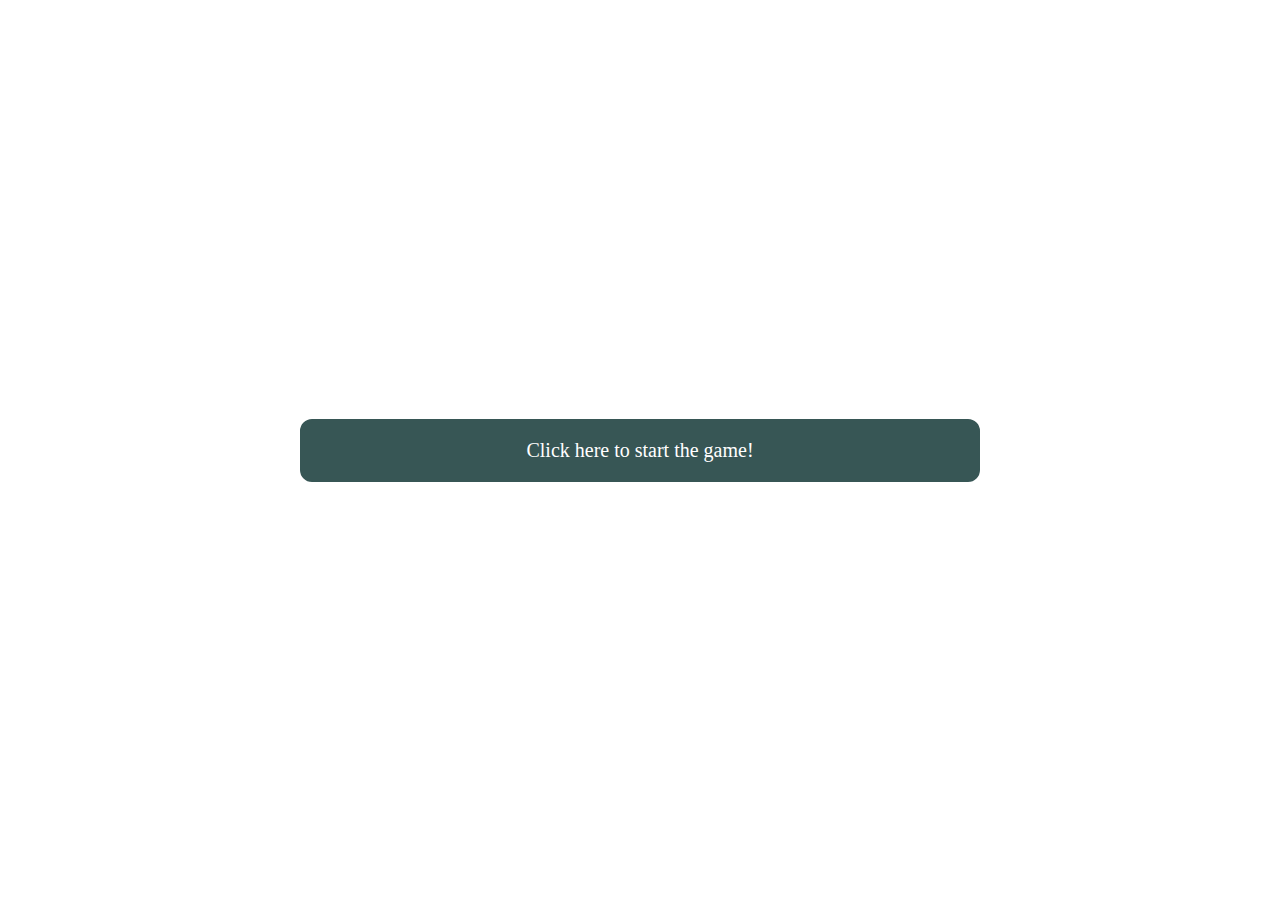
<file: index.html>
<!DOCTYPE html>
<html>
<head>
	<title>Roulette Game | By Colin Knebl</title>
	<link rel="stylesheet" type="text/css" href="css/style.css">
</head>
<body>
	<header>
		<h1>Welcome to my reveting game of roulette!</h1>
	</header>
	<div id="play" onclick="roulette.main()">
		Click here to start the game!
	</div>
	<script type="text/javascript" src="roulette.js"></script>
</body>
</html>
</file>
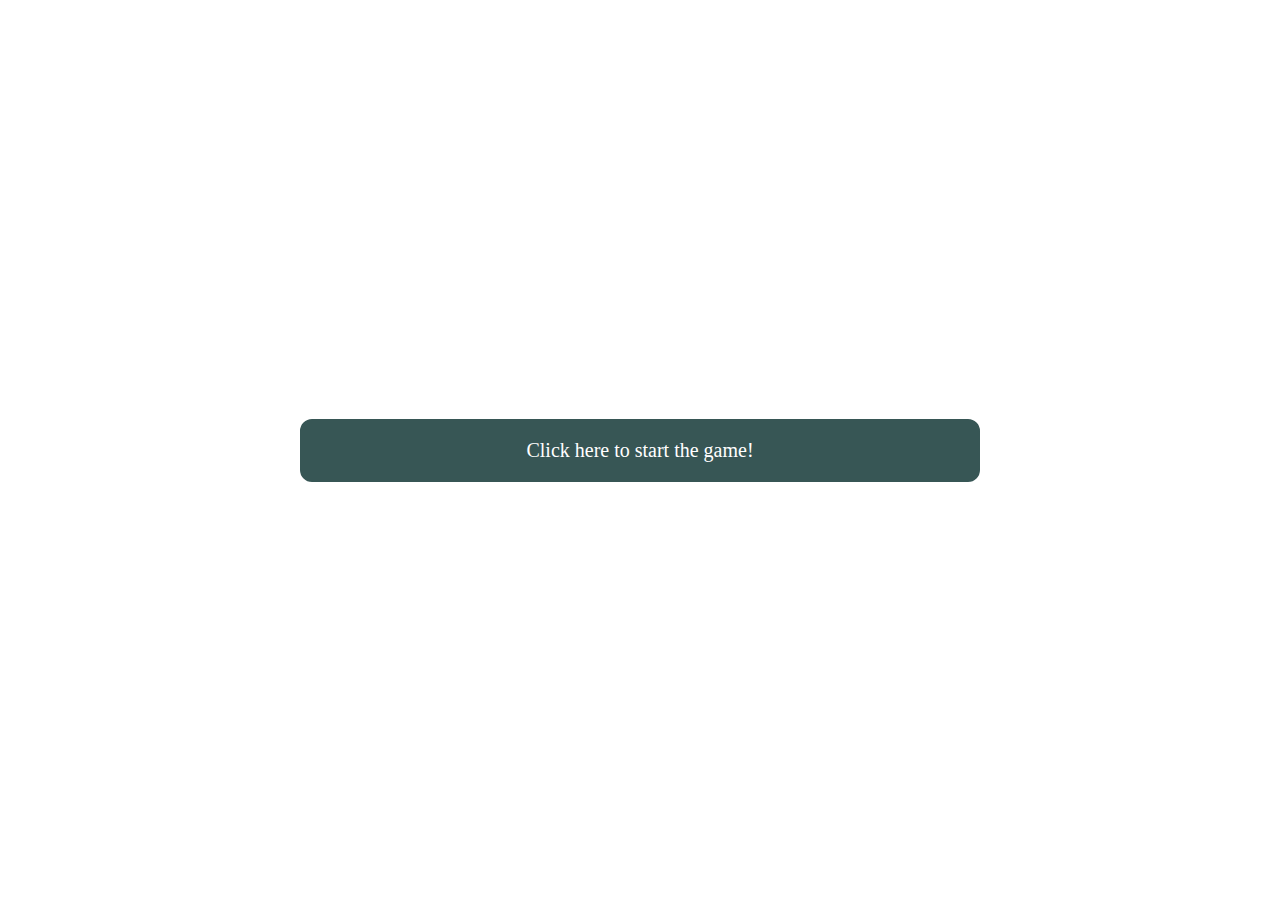
<file: roulette.html>
<!DOCTYPE html>
<html>
<head>
	<title>Roulette Game | By Colin Knebl</title>
	<link rel="stylesheet" type="text/css" href="css/style.css">
</head>
<body>
	<header>
		<h1>Welcome to my reveting game of roulette!</h1>
	</header>
	<div id="play" onclick="roulette.main()">
		Click here to start the game!
	</div>
	<script type="text/javascript" src="roulette.js"></script>
</body>
</html>
</file>
<file: css/style.css>
* {
  margin: 0;
  padding: 0; }

body {
  background-image: url("https://i.ytimg.com/vi/JZItUR0829o/maxresdefault.jpg");
  height: 100vh;
  display: flex;
  flex-direction: column;
  box-sizing: border-box; }
  body header {
    position: absolute;
    align-self: center; }
    body header h1 {
      color: white;
      text-align: center;
      margin: 20px; }
  body div {
    background: rgba(5, 44, 43, 0.8);
    color: white;
    border-radius: 15px;
    font-size: 20px;
    padding: 20px;
    border: 3px solid white;
    width: 50%;
    margin: auto;
    text-align: center;
    cursor: pointer; }

/*# sourceMappingURL=style.css.map */
</file>
